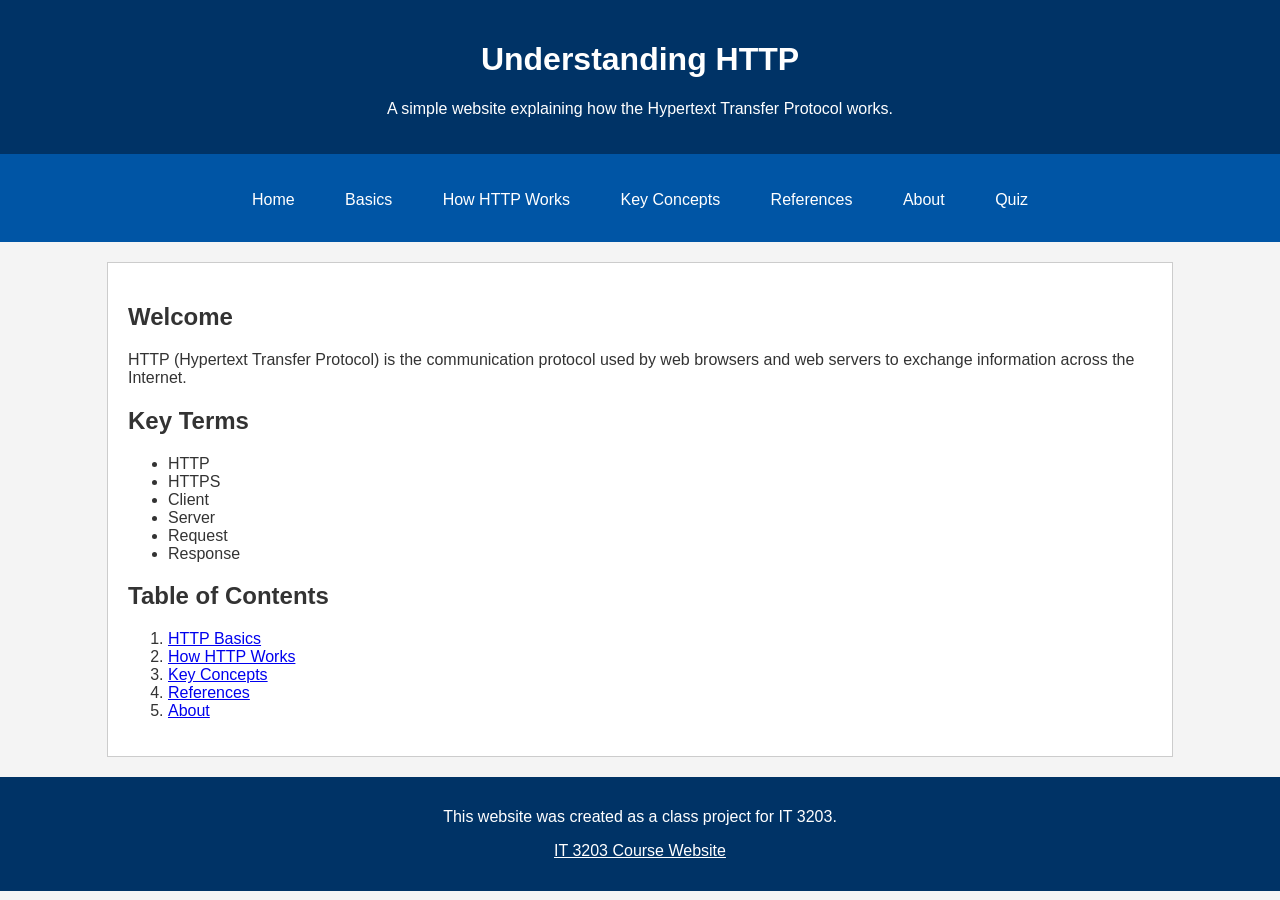
<file: index.html>
<!DOCTYPE html>
<html lang="en">

<head>
    <meta charset="UTF-8">
    <meta name="viewport" content="width=device-width, initial-scale=1.0">
    <title>Understanding HTTP</title>

    <!--  CSS file -->
    <link rel="stylesheet" href="style.css">
</head>

<body>

    <!-- Header -->
     <header id="top">
        <h1>Understanding HTTP</h1>
        <p>A simple website explaining how the Hypertext Transfer Protocol works.</p>
    </header>

    <!-- Nav menu -->
    <nav>
        <a href="index.html">Home</a>
        <a href="basics.html">Basics</a>
        <a href="how.html">How HTTP Works</a>
        <a href="concepts.html">Key Concepts</a>
        <a href="reference.html">References</a>
        <a href="about.html">About</a>
        <a href="quiz.html">Quiz</a>
    </nav>

    
    <!-- Main-->
<main>

    <h2>Welcome</h2>

    <p>
        HTTP (Hypertext Transfer Protocol) is the communication protocol used
        by web browsers and web servers to exchange information across the Internet.
    </p>

    <h2>Key Terms</h2>

    <ul>
        <li>HTTP</li>
        <li>HTTPS</li>
        <li>Client</li>
        <li>Server</li>
        <li>Request</li>
        <li>Response</li>
    </ul>

    <h2>Table of Contents</h2>

    <ol>
        <li><a href="basics.html">HTTP Basics</a></li>
        <li><a href="how.html">How HTTP Works</a></li>
        <li><a href="concepts.html">Key Concepts</a></li>
        <li><a href="references.html">References</a></li>
        <li><a href="about.html">About</a></li>
    </ol>

</main>

    <!-- Footer -->
    <footer>

        <p>
            This website was created as a class project for IT 3203.
        </p>

        <p>
            <a href="https://ksuweb.github.io/IT3203/">
                IT 3203 Course Website
            </a>
        </p>

    </footer>

</body>

</html>
</file>
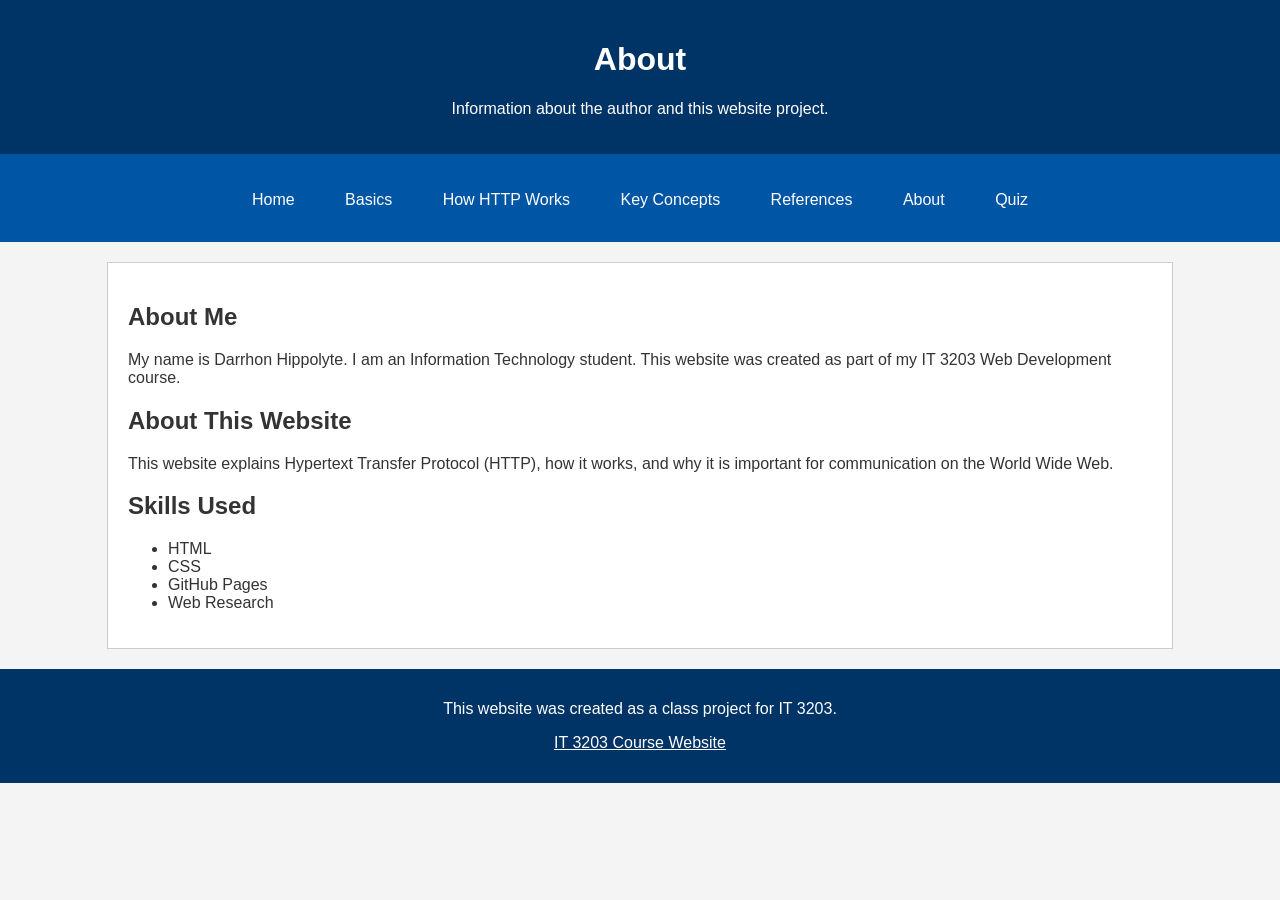
<file: about.html>
<!DOCTYPE html>
<html lang="en">

<head>
    <meta charset="UTF-8">
    <meta name="viewport" content="width=device-width, initial-scale=1.0">
    <title>About</title>
    <link rel="stylesheet" href="style.css">
</head>

<body>

    <!-- Header -->
    <header id="top">
        <h1>About</h1>
        <p>Information about the author and this website project.</p>
    </header>

    <!-- Nav Menu -->
    <nav>
        <a href="index.html">Home</a>
        <a href="basics.html">Basics</a>
        <a href="how.html">How HTTP Works</a>
        <a href="concepts.html">Key Concepts</a>
        <a href="references.html">References</a>
        <a href="about.html">About</a>
        <a href="quiz.html">Quiz</a>
    </nav>

    <!-- Main Content -->
    <main>

        <h2>About Me</h2>

        <p>
            My name is Darrhon Hippolyte. I am an Information Technology student.
            This website was created as part of my IT 3203 Web Development course.
        </p>

        <h2>About This Website</h2>

        <p>
            This website explains Hypertext Transfer Protocol (HTTP), how it works,
            and why it is important for communication on the World Wide Web.
        </p>

        <h2>Skills Used</h2>

        <ul>
            <li>HTML</li>
            <li>CSS</li>
            <li>GitHub Pages</li>
            <li>Web Research</li>
        </ul>

    </main>

    <!-- Footer -->
    <footer>
        <p>This website was created as a class project for IT 3203.</p>
        <p>
            <a href="https://ksuweb.github.io/IT3203/">
                IT 3203 Course Website
            </a>
        </p>
    </footer>

</body>

</html>
</file>
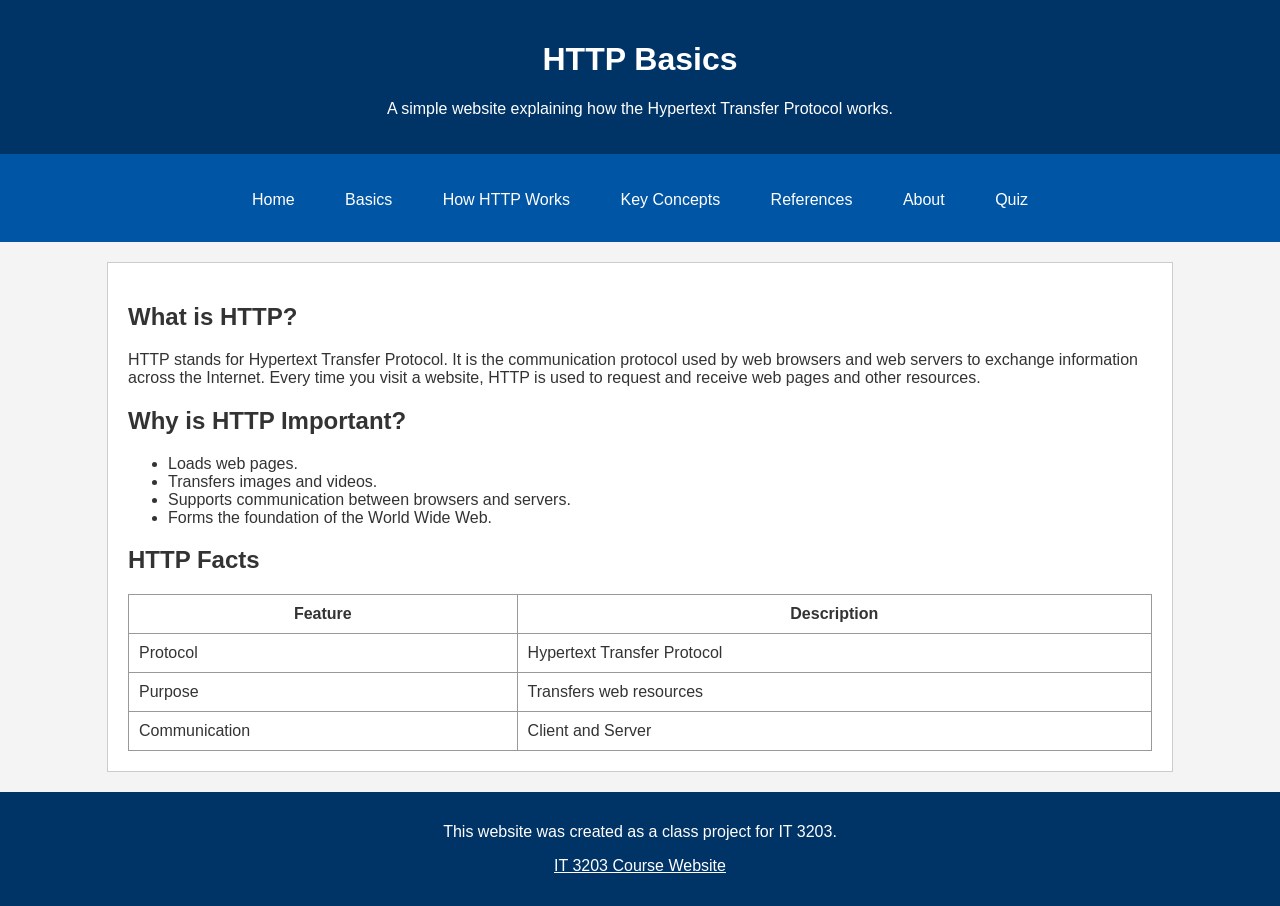
<file: basics.html>
<!DOCTYPE html>
<html lang="en">

<head>
    <meta charset="UTF-8">
    <meta name="viewport" content="width=device-width, initial-scale=1.0">
    <title>HTTP Basics</title>

    <link rel="stylesheet" href="style.css">
</head>

<body>

    <!-- Website Header -->
    <header id="top">
        <h1>HTTP Basics</h1>
        <p>A simple website explaining how the Hypertext Transfer Protocol works.</p>
    </header>
       
    <!-- Navigation Menu -->
    <nav>
        <a href="index.html">Home</a>
        <a href="basics.html">Basics</a>
        <a href="how.html">How HTTP Works</a>
        <a href="concepts.html">Key Concepts</a>
        <a href="references.html">References</a>
        <a href="about.html">About</a>
        <a href="quiz.html">Quiz</a>
    </nav>

    <!-- Main Content -->
<main>

    <h2>What is HTTP?</h2>

    <p>
    HTTP stands for Hypertext Transfer Protocol. It is the communication protocol used by web browsers and web servers to exchange information across the Internet. Every time you visit a website, HTTP is used to request and receive web pages and other resources.
    </p>

    <h2>Why is HTTP Important?</h2>

    <ul>
    <li>Loads web pages.</li>
    <li>Transfers images and videos.</li>
    <li>Supports communication between browsers and servers.</li>
    <li>Forms the foundation of the World Wide Web.</li>
    </ul>

    <h2>HTTP Facts</h2>

    <table>

    <tr>
    <th>Feature</th>
    <th>Description</th>
    </tr>

    <tr>
    <td>Protocol</td>
    <td>Hypertext Transfer Protocol</td>
    </tr>

    <tr>
    <td>Purpose</td>
    <td>Transfers web resources</td>
    </tr>

    <tr>
    <td>Communication</td>
    <td>Client and Server</td>
    </tr>

    </table>

    </main>

    <!-- Footer -->
    <footer>

        <p>
            This website was created as a class project for IT 3203.
        </p>

        <p>
            <a href="https://ksuweb.github.io/IT3203/">
                IT 3203 Course Website
            </a>
        </p>

    </footer>

</body>

</html>
</file>
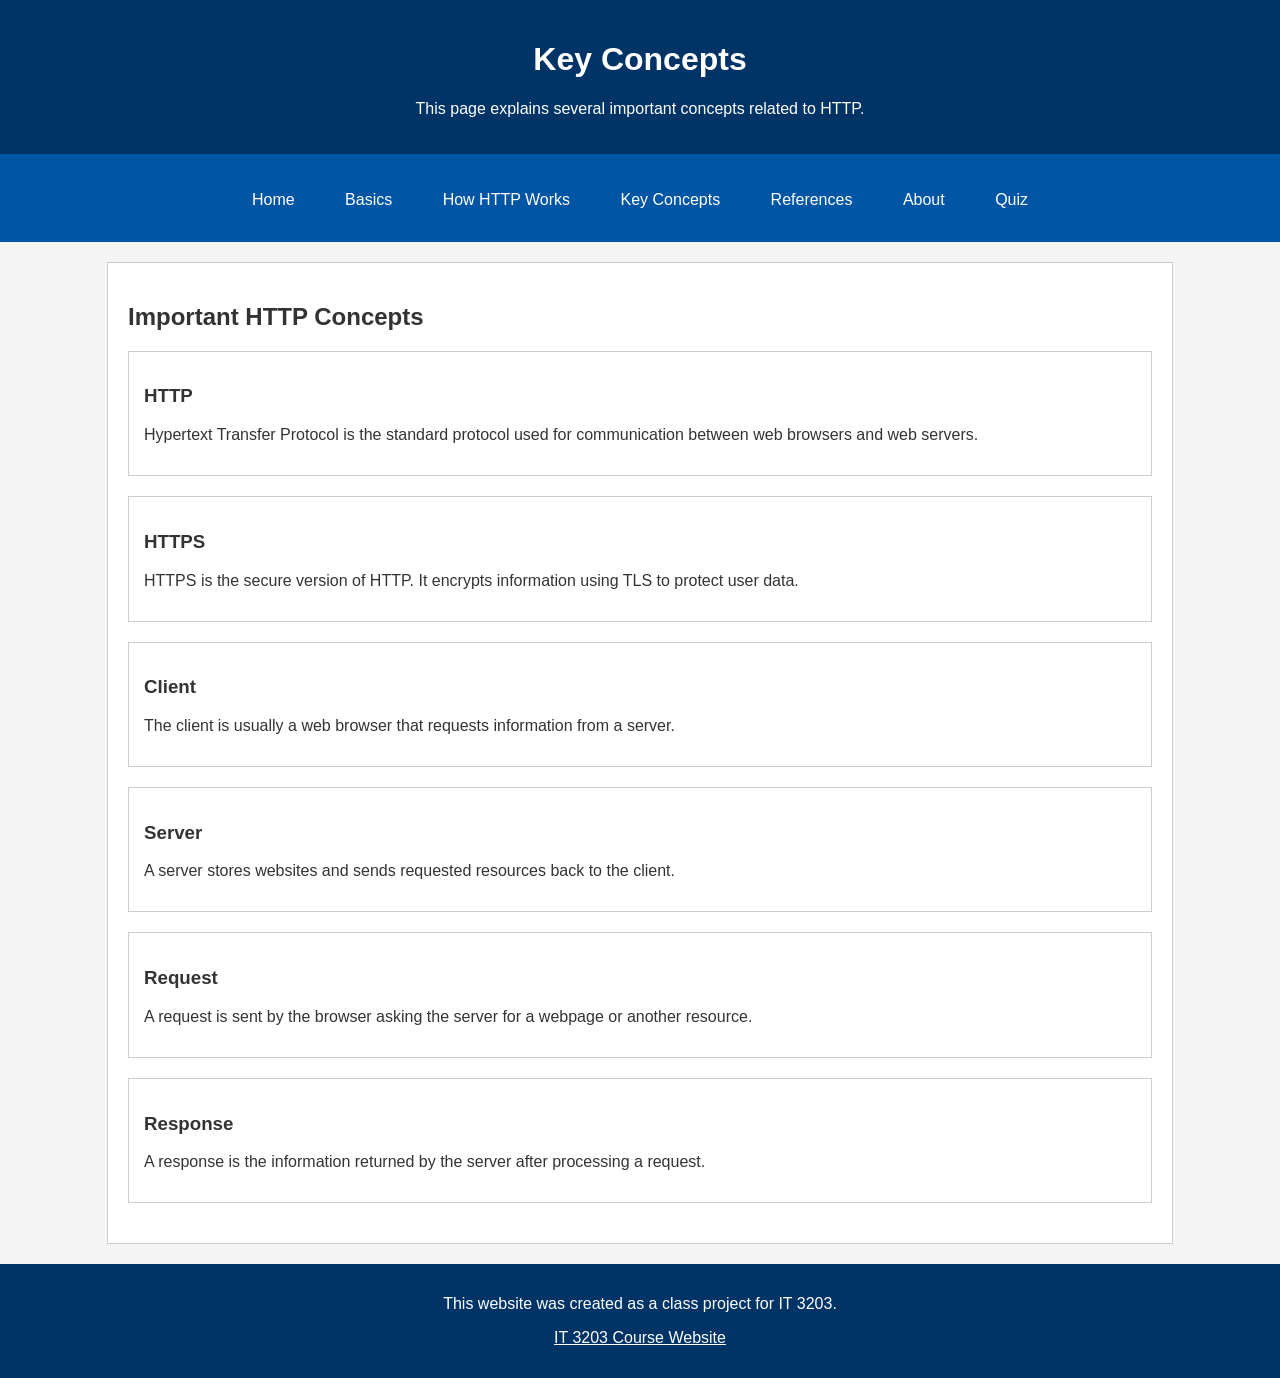
<file: concepts.html>
<!DOCTYPE html>
<html lang="en">

<head>
    <meta charset="UTF-8">
    <meta name="viewport" content="width=device-width, initial-scale=1.0">
    <title>Key Concepts</title>
    <link rel="stylesheet" href="style.css">
</head>

<body>

    <!-- Header -->
    <header id="top">
        <h1>Key Concepts</h1>
        <p>This page explains several important concepts related to HTTP.</p>
    </header>

    <!-- Navigation Menu -->
    <nav>
        <a href="index.html">Home</a>
        <a href="basics.html">Basics</a>
        <a href="how.html">How HTTP Works</a>
        <a href="concepts.html">Key Concepts</a>
        <a href="references.html">References</a>
        <a href="about.html">About</a>
        <a href="quiz.html">Quiz</a>
    </nav>

    <!-- Main Content -->
    <main>

        <h2>Important HTTP Concepts</h2>

        <div class="box">
            <h3>HTTP</h3>
            <p>
                Hypertext Transfer Protocol is the standard protocol used for communication
                between web browsers and web servers.
            </p>
        </div>

        <div class="box">
            <h3>HTTPS</h3>
            <p>
                HTTPS is the secure version of HTTP. It encrypts information using TLS to
                protect user data.
            </p>
        </div>

        <div class="box">
            <h3>Client</h3>
            <p>
                The client is usually a web browser that requests information from a server.
            </p>
        </div>

        <div class="box">
            <h3>Server</h3>
            <p>
                A server stores websites and sends requested resources back to the client.
            </p>
        </div>

        <div class="box">
            <h3>Request</h3>
            <p>
                A request is sent by the browser asking the server for a webpage or another resource.
            </p>
        </div>

        <div class="box">
            <h3>Response</h3>
            <p>
                A response is the information returned by the server after processing a request.
            </p>
        </div>

    </main>

    <!-- Footer -->
    <footer>
        <p>This website was created as a class project for IT 3203.</p>
        <p>
            <a href="https://ksuweb.github.io/IT3203/">
                IT 3203 Course Website
            </a>
        </p>
    </footer>

</body>

</html>
</file>
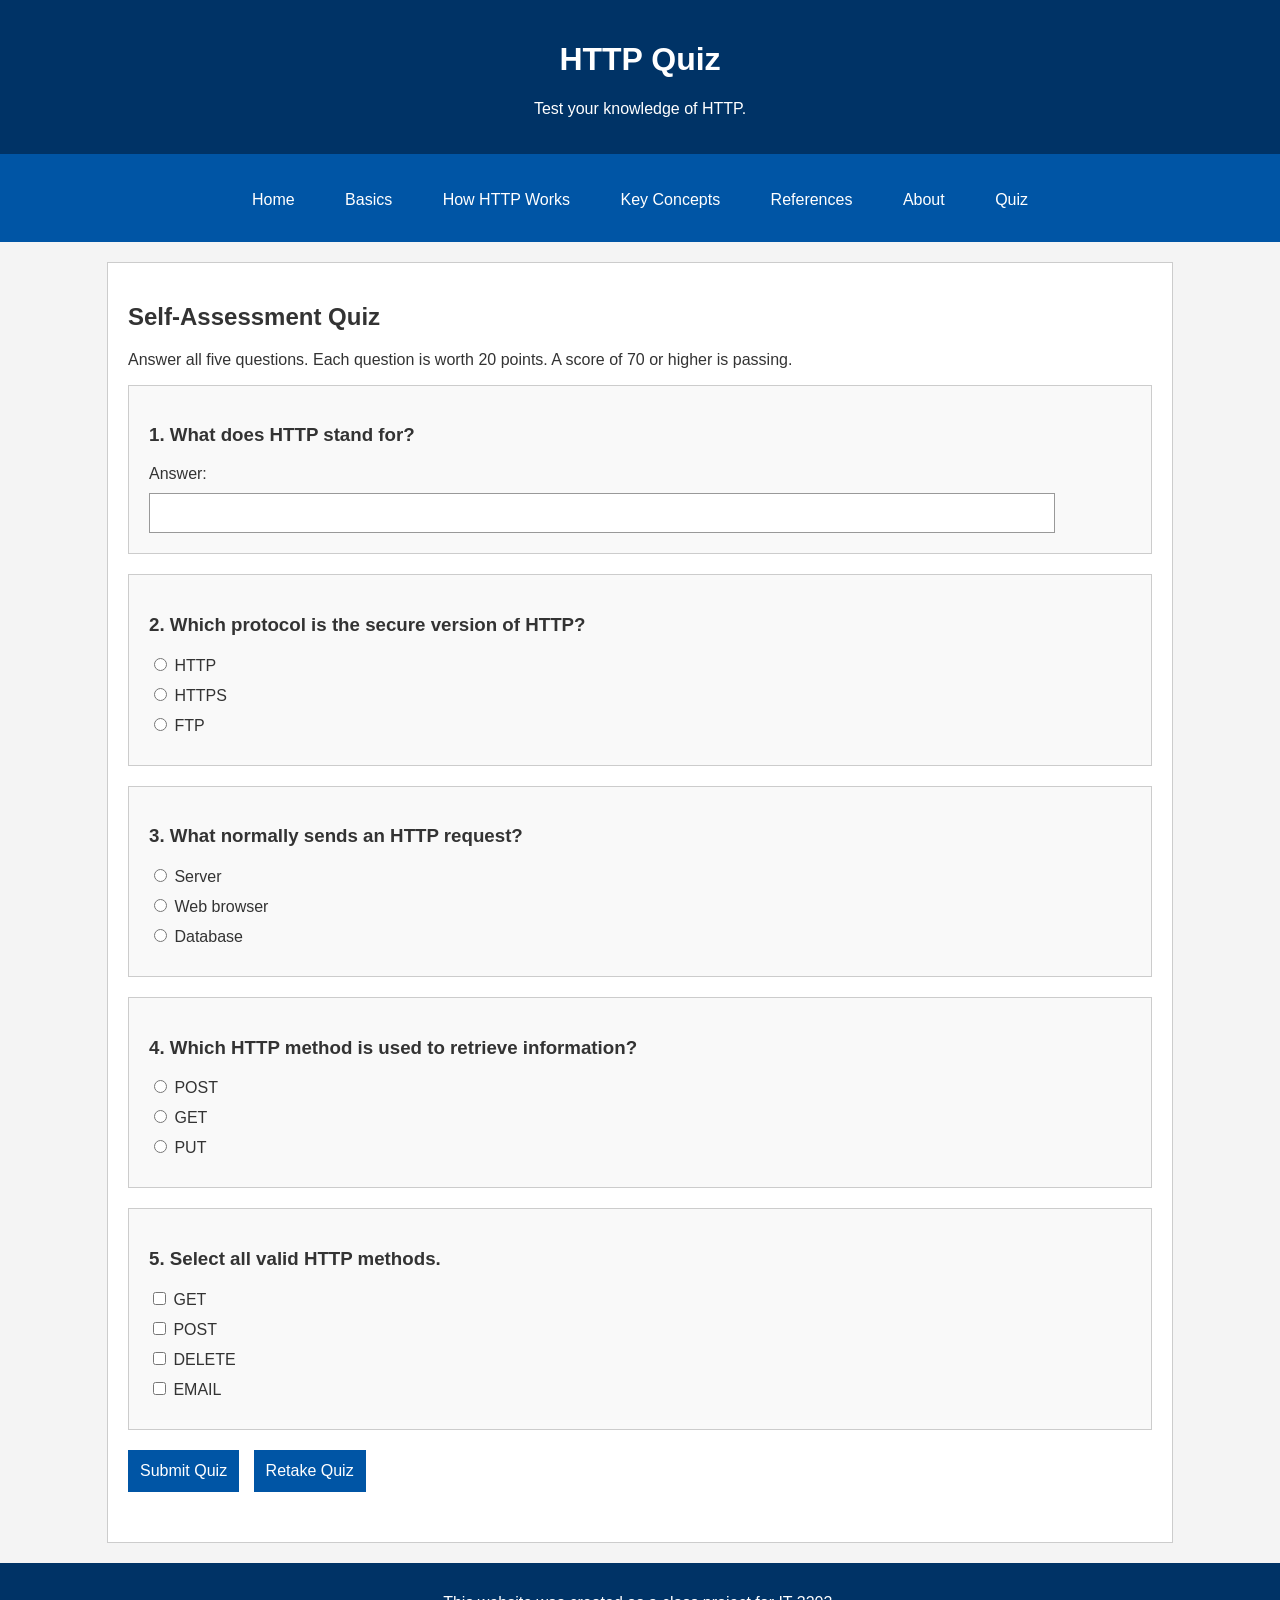
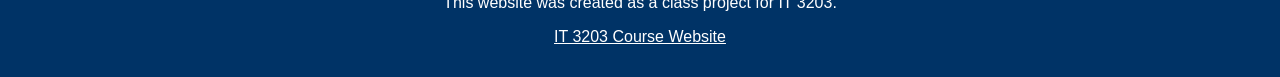
<file: quiz.html>
<!DOCTYPE html>
<html lang="en">

<head>
    <meta charset="UTF-8">
    <meta name="viewport" content="width=device-width, initial-scale=1.0">
    <title>HTTP Quiz</title>
    <link rel="stylesheet" href="style.css">
</head>

<body>

    <!-- Header -->
    <header id="top">
        <h1>HTTP Quiz</h1>
        <p>Test your knowledge of HTTP.</p>
    </header>

    <!-- Navigation Menu -->
    <nav>
        <a href="index.html">Home</a>
        <a href="basics.html">Basics</a>
        <a href="how.html">How HTTP Works</a>
        <a href="concepts.html">Key Concepts</a>
        <a href="references.html">References</a>
        <a href="about.html">About</a>
        <a href="quiz.html">Quiz</a>
    </nav>

    <!-- Main Content -->
    <main>

        <h2>Self-Assessment Quiz</h2>

        <p>
            Answer all five questions. Each question is worth 20 points.
            A score of 70 or higher is passing.
        </p>

        <form id="quizForm">

            <!-- Question 1: Fill in the blank -->
            <div class="question">
                <h3>1. What does HTTP stand for?</h3>

                <label for="q1">Answer:</label>
                <input type="text" id="q1">
            </div>

            <!-- Question 2: Multiple choice -->
            <div class="question">
                <h3>2. Which protocol is the secure version of HTTP?</h3>

                <label>
                    <input type="radio" name="q2" value="HTTP">
                    HTTP
                </label>

                <label>
                    <input type="radio" name="q2" value="HTTPS">
                    HTTPS
                </label>

                <label>
                    <input type="radio" name="q2" value="FTP">
                    FTP
                </label>
            </div>

            <!-- Question 3: Multiple choice -->
            <div class="question">
                <h3>3. What normally sends an HTTP request?</h3>

                <label>
                    <input type="radio" name="q3" value="Server">
                    Server
                </label>

                <label>
                    <input type="radio" name="q3" value="Browser">
                    Web browser
                </label>

                <label>
                    <input type="radio" name="q3" value="Database">
                    Database
                </label>
            </div>

            <!-- Question 4: Multiple choice -->
            <div class="question">
                <h3>4. Which HTTP method is used to retrieve information?</h3>

                <label>
                    <input type="radio" name="q4" value="POST">
                    POST
                </label>

                <label>
                    <input type="radio" name="q4" value="GET">
                    GET
                </label>

                <label>
                    <input type="radio" name="q4" value="PUT">
                    PUT
                </label>
            </div>

            <!-- Question 5: Multiple selection -->
            <div class="question">
                <h3>5. Select all valid HTTP methods.</h3>

                <label>
                    <input type="checkbox" id="get">
                    GET
                </label>

                <label>
                    <input type="checkbox" id="post">
                    POST
                </label>

                <label>
                    <input type="checkbox" id="delete">
                    DELETE
                </label>

                <label>
                    <input type="checkbox" id="email">
                    EMAIL
                </label>
            </div>

            <!-- Buttons -->
            <div class="quiz-buttons">
                <button type="button" onclick="checkQuiz()">
                    Submit Quiz
                </button>

                <button type="button" onclick="resetQuiz()">
                    Retake Quiz
                </button>
            </div>

        </form>

        <!-- Results appear here -->
        <div id="results"></div>

    </main>

    <!-- Footer -->
    <footer>
        <p>This website was created as a class project for IT 3203.</p>

        <p>
            <a href="https://ksuweb.github.io/IT3203/">
                IT 3203 Course Website
            </a>
        </p>
    </footer>

    <!-- JavaScript File -->
    <script src="quiz.js"></script>

</body>

</html>
</file>
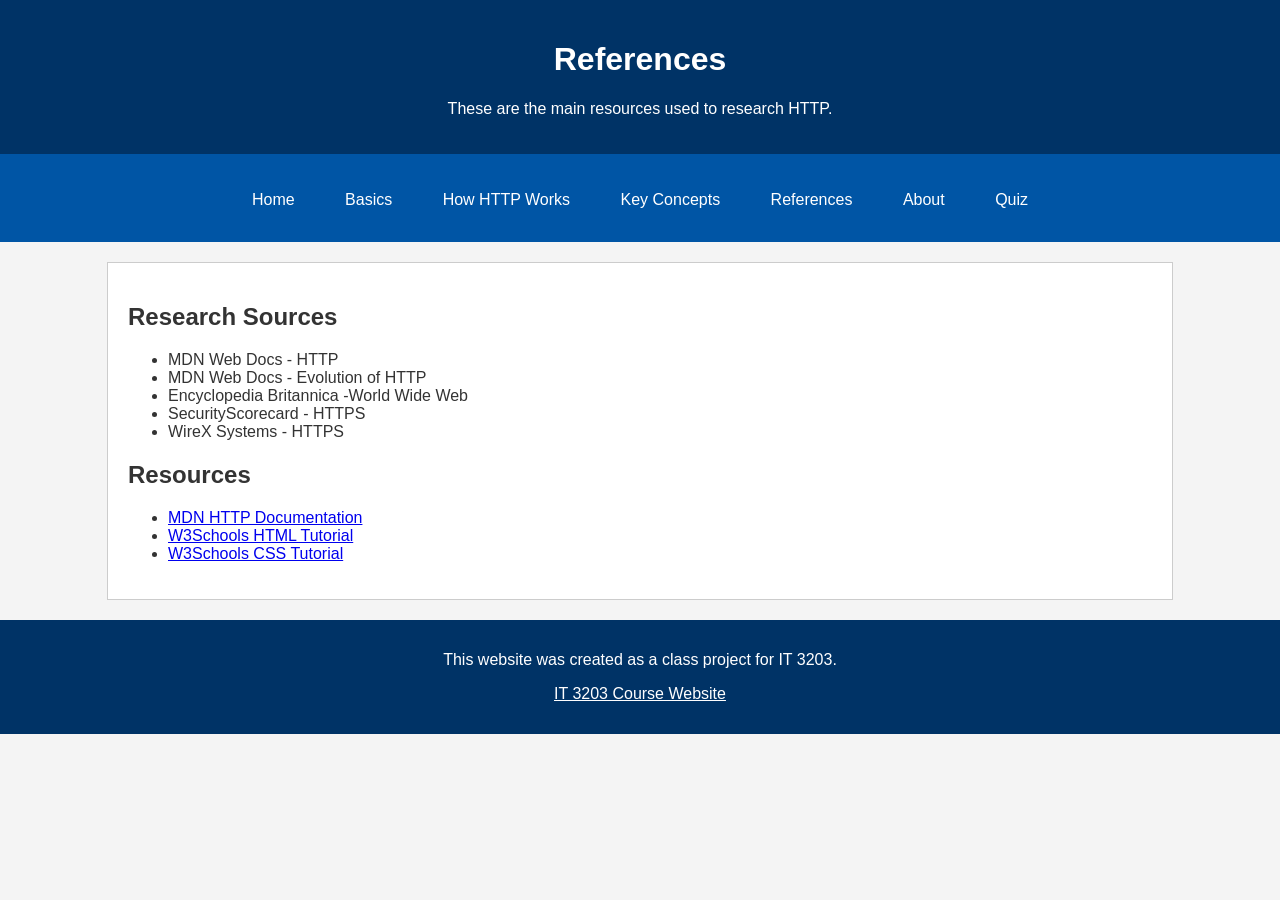
<file: reference.html>
<!DOCTYPE html>
<html lang="en">

<head>
    <meta charset="UTF-8">
    <meta name="viewport" content="width=device-width, initial-scale=1.0">
    <title>References</title>
    <link rel="stylesheet" href="style.css">
</head>

<body>

    <!-- Header -->
    <header id="top">
        <h1>References</h1>
        <p>These are the main resources used to research HTTP.</p>
    </header>

    <!-- Navigation Menu -->
    <nav>
        <a href="index.html">Home</a>
        <a href="basics.html">Basics</a>
        <a href="how.html">How HTTP Works</a>
        <a href="concepts.html">Key Concepts</a>
        <a href="references.html">References</a>
        <a href="about.html">About</a>
        <a href="quiz.html">Quiz</a>
    </nav>

    <!-- Main Content -->
    <main>

        <h2>Research Sources</h2>

        <ul>
            <li>MDN Web Docs - HTTP</li>
            <li>MDN Web Docs - Evolution of HTTP</li>
            <li>Encyclopedia Britannica -World Wide Web</li>
            <li>SecurityScorecard - HTTPS</li>
            <li>WireX Systems - HTTPS</li>
        </ul>

        <h2> Resources</h2>

        <ul>
            <li>
                <a href="https://developer.mozilla.org/en-US/docs/Web/HTTP">
                    MDN HTTP Documentation
                </a>
            </li>

            <li>
                <a href="https://www.w3schools.com/html/">
                    W3Schools HTML Tutorial
                </a>
            </li>

            <li>
                <a href="https://www.w3schools.com/css/">
                    W3Schools CSS Tutorial
                </a>
            </li>
        </ul>

    </main>

    <!-- Footer -->
    <footer>
        <p>This website was created as a class project for IT 3203.</p>
        <p>
            <a href="https://ksuweb.github.io/IT3203/">
                IT 3203 Course Website
            </a>
        </p>
    </footer>

</body>

</html>
</file>
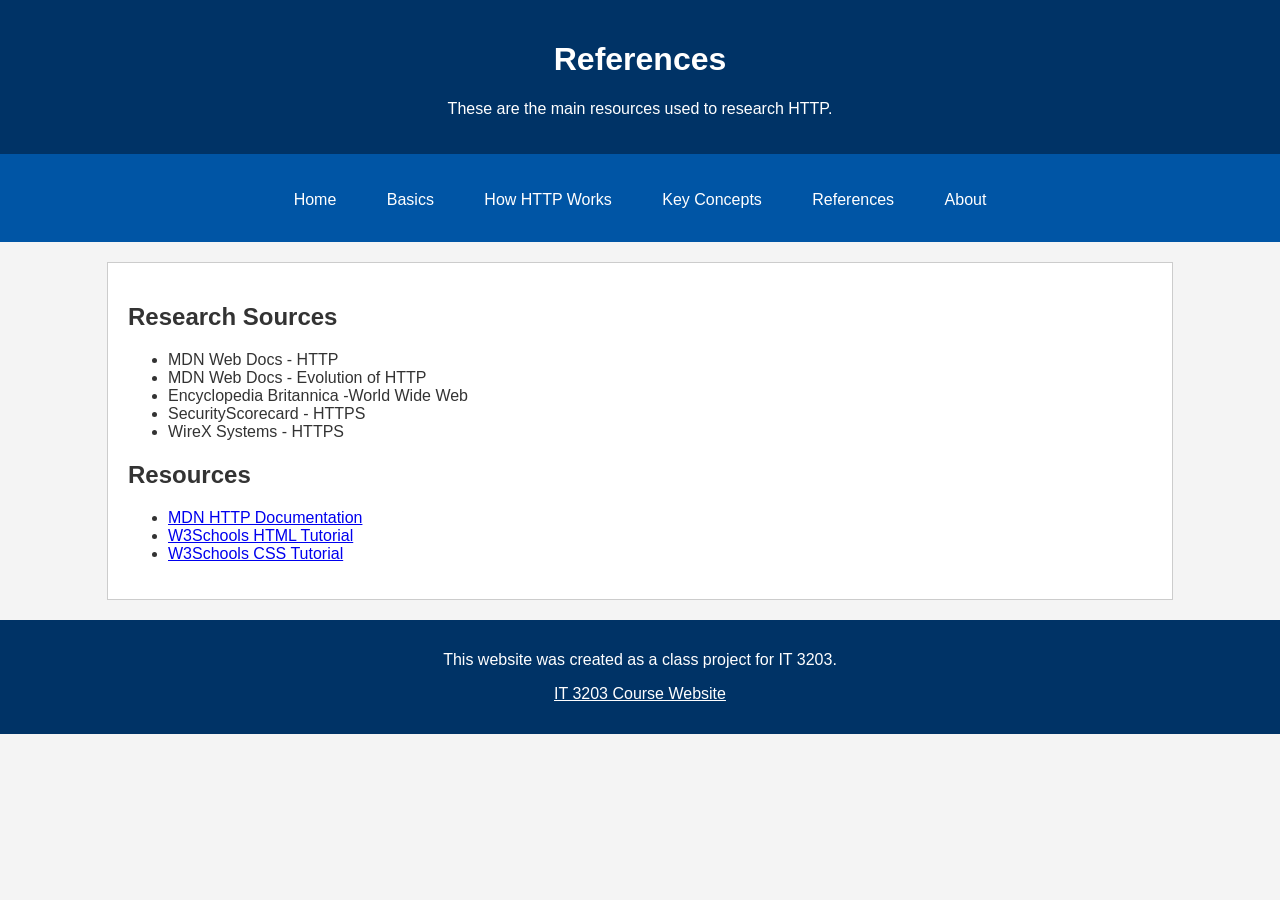
<file: references.html>
<!DOCTYPE html>
<html lang="en">

<head>
    <meta charset="UTF-8">
    <meta name="viewport" content="width=device-width, initial-scale=1.0">
    <title>References</title>
    <link rel="stylesheet" href="style.css">
</head>

<body>

    <!-- Header -->
    <header id="top">
        <h1>References</h1>
        <p>These are the main resources used to research HTTP.</p>
    </header>

    <!-- Navigation Menu -->
    <nav>
        <a href="index.html">Home</a>
        <a href="basics.html">Basics</a>
        <a href="how.html">How HTTP Works</a>
        <a href="concepts.html">Key Concepts</a>
        <a href="references.html">References</a>
        <a href="about.html">About</a>
    </nav>

    <!-- Main Content -->
    <main>

        <h2>Research Sources</h2>

        <ul>
            <li>MDN Web Docs - HTTP</li>
            <li>MDN Web Docs - Evolution of HTTP</li>
            <li>Encyclopedia Britannica -World Wide Web</li>
            <li>SecurityScorecard - HTTPS</li>
            <li>WireX Systems - HTTPS</li>
        </ul>

        <h2> Resources</h2>

        <ul>
            <li>
                <a href="https://developer.mozilla.org/en-US/docs/Web/HTTP">
                    MDN HTTP Documentation
                </a>
            </li>

            <li>
                <a href="https://www.w3schools.com/html/">
                    W3Schools HTML Tutorial
                </a>
            </li>

            <li>
                <a href="https://www.w3schools.com/css/">
                    W3Schools CSS Tutorial
                </a>
            </li>
        </ul>

    </main>

    <!-- Footer -->
    <footer>
        <p>This website was created as a class project for IT 3203.</p>
        <p>
            <a href="https://ksuweb.github.io/IT3203/">
                IT 3203 Course Website
            </a>
        </p>
    </footer>

</body>

</html>
</file>
<file: style.css>
body {
    font-family: Arial, sans-serif;
    background-color: #f4f4f4;
    color: #333;
    margin: 0;
}

/* Header */

header {
    background-color: #003366;
    color: white;
    text-align: center;
    padding: 20px;
}

/* ID Selector */

#top {
    border-bottom: 4px solid #0055a5;
}

/* Navigation */

nav {
    background-color: #0055a5;
    text-align: center;
    padding: 10px;
}

nav a {
    color: white;
    text-decoration: none;
    margin: 15px;
    padding: 8px;
    display: inline-block;
}

/* Hover effect */

nav a:hover {
    color: yellow;
}

/* Main content */

main {
    width: 80%;
    margin: 20px auto;
    padding: 20px;
    background-color: white;
    border: 1px solid #cccccc;
}

/* Class Selector */

.box {
    border: 1px solid #cccccc;
    padding: 15px;
    margin-bottom: 20px;
}

/* Flexbox Layout */

.flex-box {
    display: flex;
    gap: 20px;
}

.flex-box .box {
    flex: 1;
}

/* Images */

img {
    max-width: 100%;
    height: auto;
}

/* Tables */

table {
    width: 100%;
    border-collapse: collapse;
}

th,
td {
    border: 1px solid #999999;
    padding: 10px;
}

/* Footer */

footer {
    text-align: center;
    padding: 15px;
    background-color: #003366;
    color: white;
}

footer a {
    color: white;
}

/* Quiz questions */

.question {
    background-color: #f9f9f9;
    border: 1px solid #cccccc;
    padding: 20px;
    margin-bottom: 20px;
}

.question label {
    display: block;
    margin: 10px 0;
}

.question input[type="text"] {
    width: 90%;
    padding: 10px;
    border: 1px solid #999999;
    font-size: 16px;
}

/* Quiz buttons */

.quiz-buttons {
    margin: 20px 0;
}

.quiz-buttons button {
    background-color: #0055a5;
    color: white;
    border: none;
    padding: 12px;
    margin-right: 10px;
    font-size: 16px;
}

.quiz-buttons button:hover {
    background-color: #003366;
}

/* Quiz results */

#results {
    margin-top: 30px;
}

.pass {
    background-color: #d4edda;
    color: #155724;
    border: 2px solid #155724;
    padding: 15px;
    text-align: center;
}

.fail {
    background-color: #f8d7da;
    color: #721c24;
    border: 2px solid #721c24;
    padding: 15px;
    text-align: center;
}

.correct {
    background-color: #d4edda;
    border-left: 5px solid #155724;
    padding: 15px;
    margin-bottom: 15px;
}

.incorrect {
    background-color: #f8d7da;
    border-left: 5px solid #721c24;
    padding: 15px;
    margin-bottom: 15px;
}

/* Tablet screen */

@media screen and (max-width: 900px) {

    main {
        width: 90%;
    }

    .flex-box {
        flex-direction: column;
    }

    img {
        max-width: 100%;
    }

    table {
        width: 100%;
    }

}

/* Mobile phone screen */

@media screen and (max-width: 600px) {

    nav a {
        display: block;
        margin: 0;
        padding: 12px;
        border-bottom: 1px solid white;
    }

    main {
        width: auto;
        margin: 10px;
        padding: 15px;
    }

    .flex-box {
        flex-direction: column;
    }

    table {
        display: block;
        overflow-x: auto;
    }

    .question input[type="text"] {
        width: 100%;
    }

    .quiz-buttons button {
        display: block;
        width: 100%;
        margin: 10px 0;
    }

}
</file>
